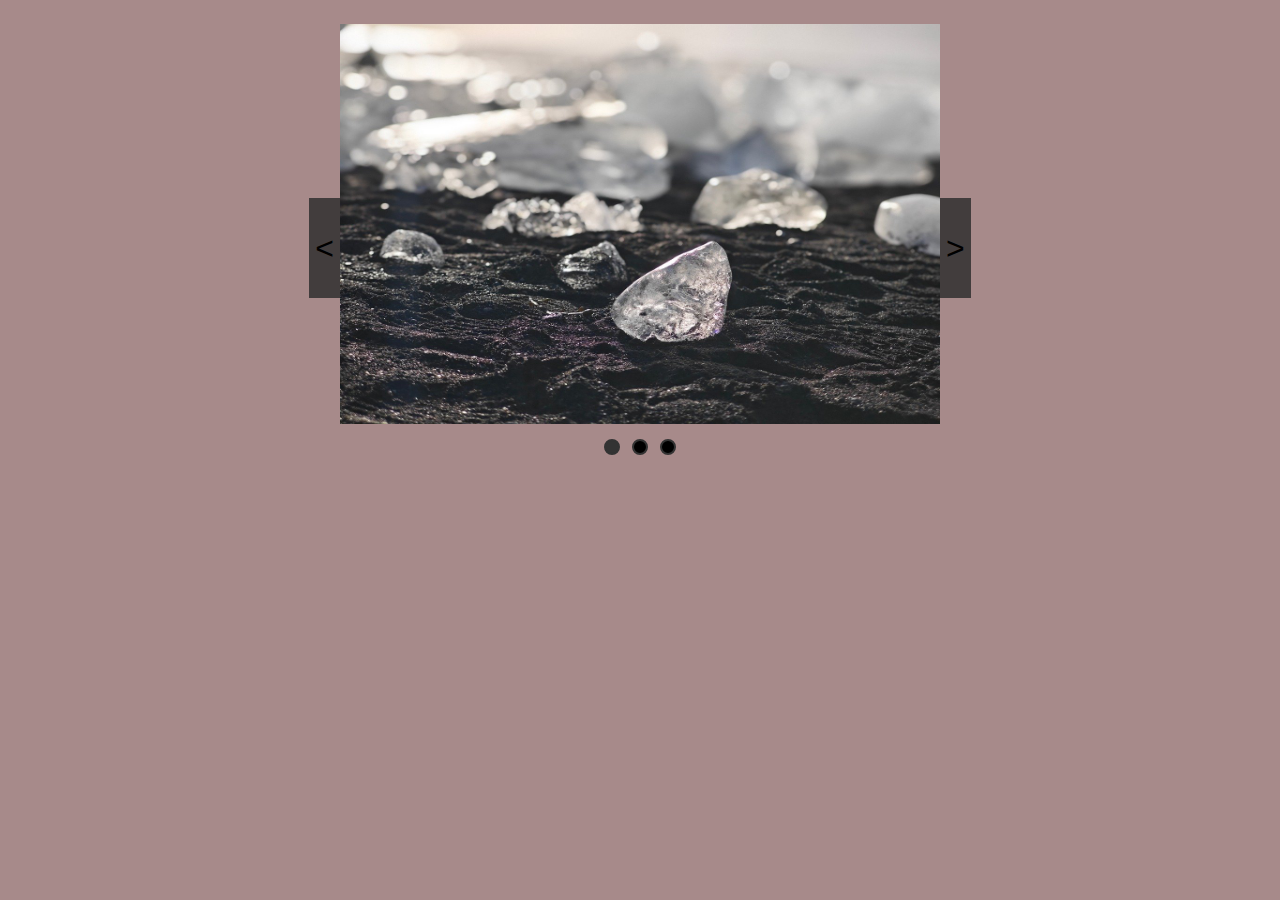
<file: index.html>
<!doctype html><html lang="en"><head><meta charset="UTF-8"/><meta name="viewport" content="width=device-width,initial-scale=1"/><title>Image Carousel</title><script defer="defer" src="main.js"></script></head><body><div class="pictureFrame"><div class="container"><div class="slides"><img src="e8fb9fa50e13c050b682.jpg" alt="beach-pic"></div><div class="slides"><img src="6cbed9a6f1ae8d1b7e9b.jpg" alt="sea-pic"></div><div class="slides"><img src="374f6c831442b7abd643.jpg" alt="tree-pic"></div></div><button class="prevSlide">&lt;</button> <button class="nextSlide">&gt;</button><div class="navigation"></div></div></body></html>
</file>
